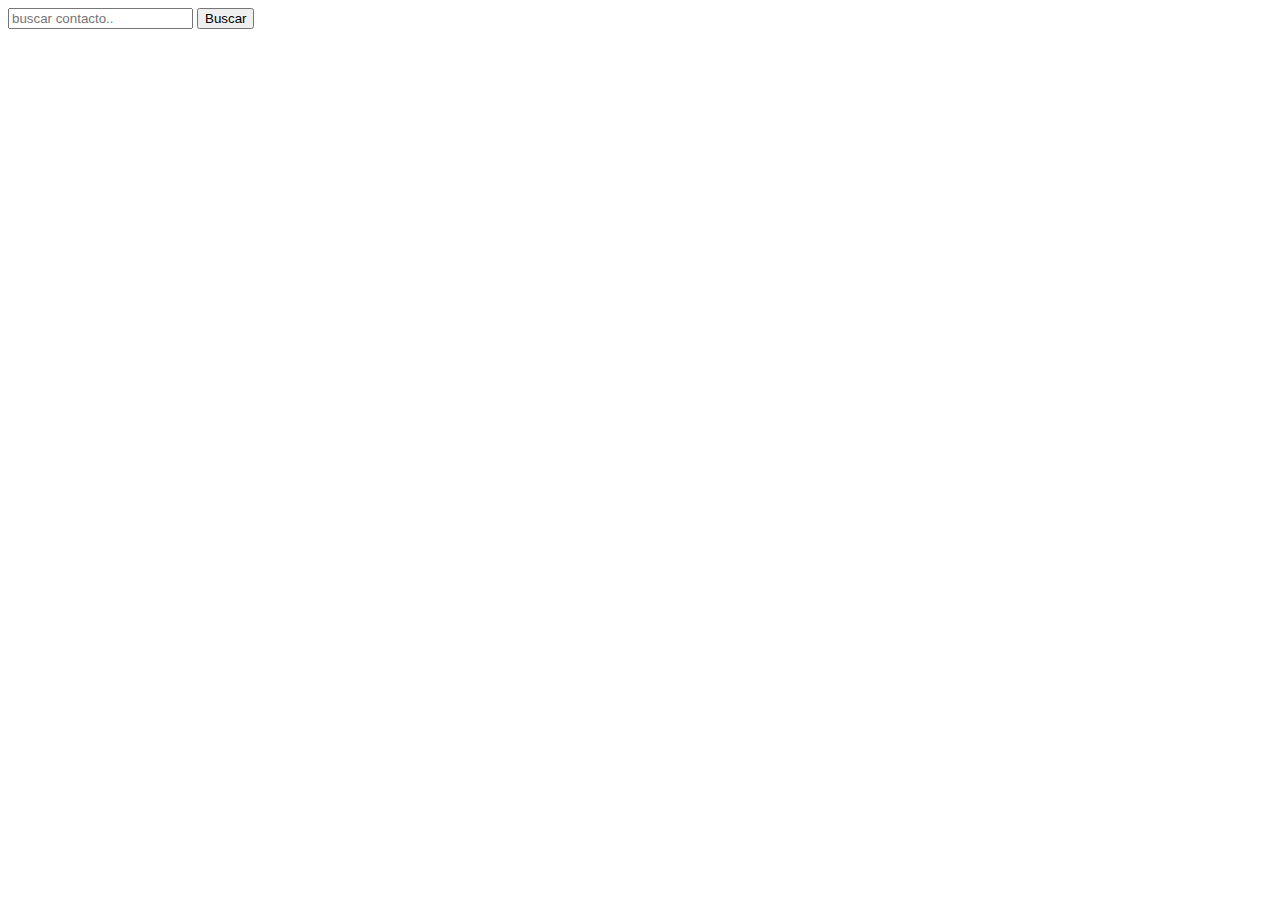
<file: templates/contact/partials/search.html>
<!DOCTYPE html>
<form class="search" action="{% url 'contact' %}" method="GET">
    <input type="text" name="search" class="search-bar" placeholder="buscar contacto..">
    <input type="submit" class="btn btn-search" value="Buscar">

</form>
</file>
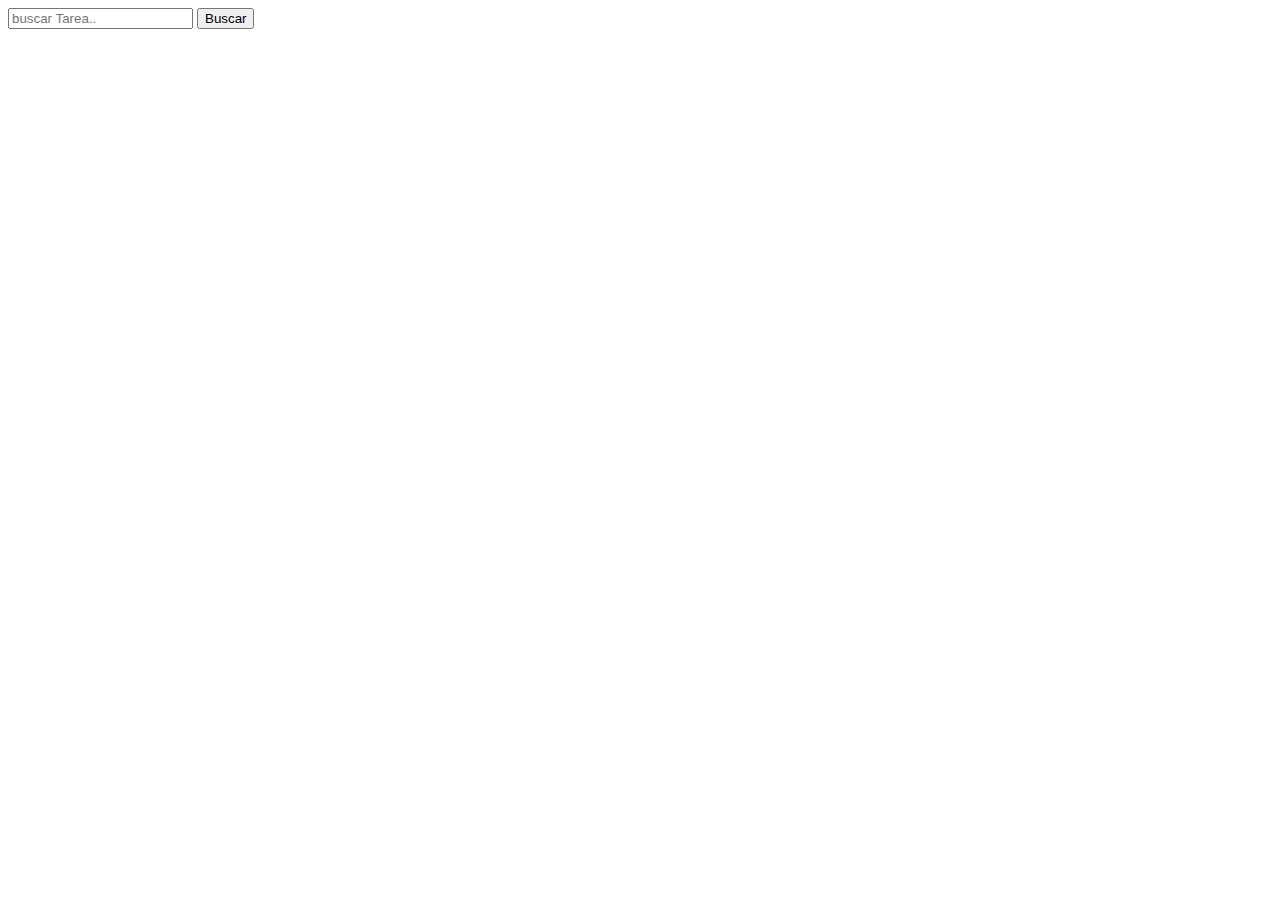
<file: templates/todo/partials/search.html>
<!DOCTYPE html>
<form class="search" action="{% url 'todo' %}" method="GET">
    <input type="text" name="search" class="search-bar" placeholder="buscar Tarea..">
    <input type="submit" class="btn btn-search" value="Buscar">

</form>
</file>
